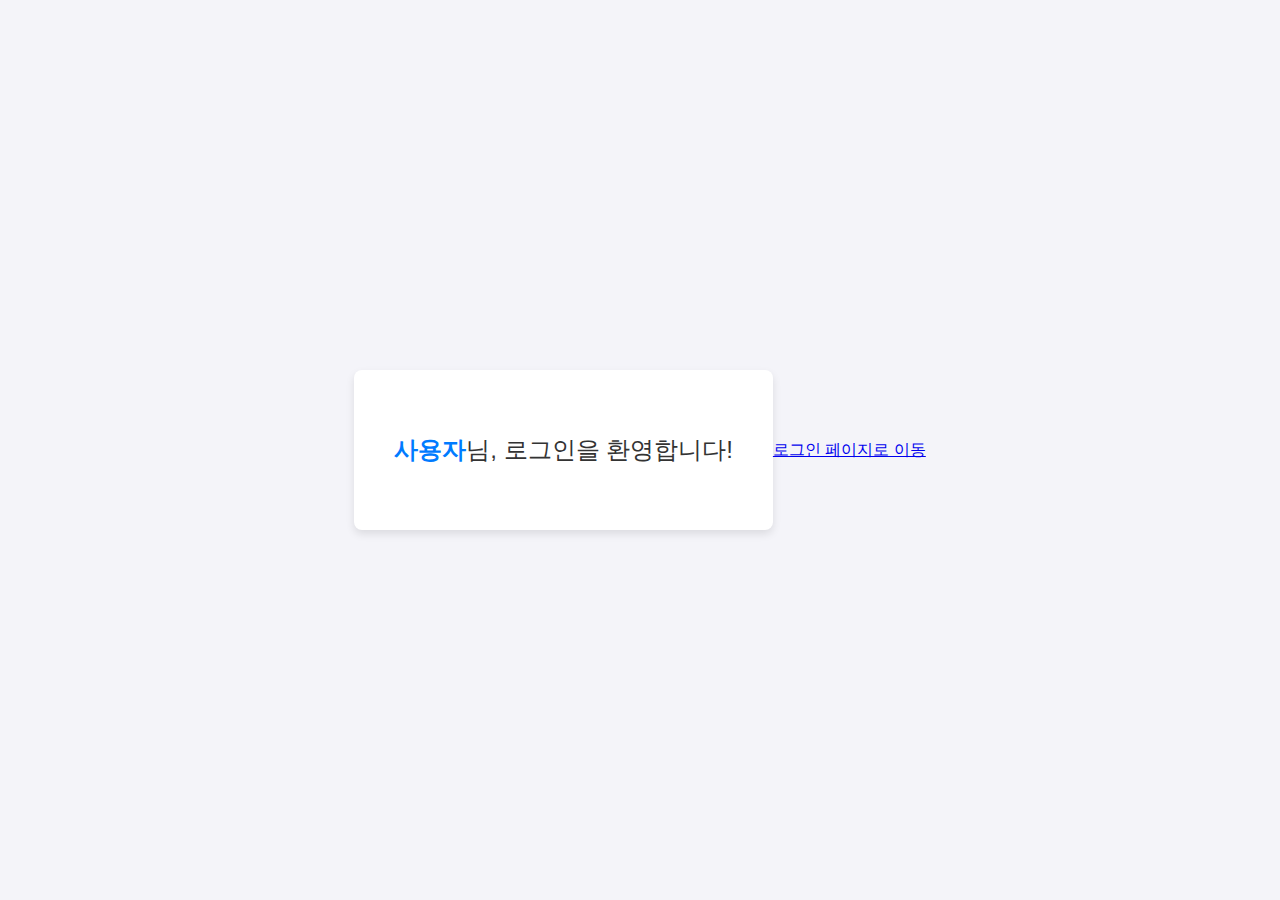
<file: smart_app_project/src/main/resources/templates/members/LoginSuccess.html>
<!DOCTYPE html>
<html lang="ko" xmlns:th="http://www.thymeleaf.org">
<head>
    <meta charset="UTF-8">
    <title>로그인 성공</title>
    <style>
        body {
            font-family: Arial, sans-serif;
            background-color: #f4f4f9;
            display: flex;
            justify-content: center;
            align-items: center;
            height: 100vh;
            margin: 0;
            text-align: center;
        }
        .welcome-container {
            background-color: #ffffff;
            padding: 40px;
            border-radius: 8px;
            box-shadow: 0 4px 8px rgba(0, 0, 0, 0.1);
        }
        .welcome-message {
            font-size: 24px;
            color: #333;
        }
        .welcome-message span {
            font-weight: bold;
            color: #007bff;
        }
        .logout-button {
            margin-top: 30px;
            padding: 12px 25px;
            background-color: #6c757d;
            border: none;
            border-radius: 4px;
            color: white;
            font-size: 16px;
            cursor: pointer;
            text-decoration: none;
        }
        .logout-button:hover {
            background-color: #5a6268;
        }
    </style>
</head>
<body>

<div class="welcome-container">
    <p class="welcome-message">
        <span th:text="${userid}">사용자</span>님, 로그인을 환영합니다!
    </p>
</div>
<a href="/login form">로그인 페이지로 이동</a>
</body>
</html>
</file>
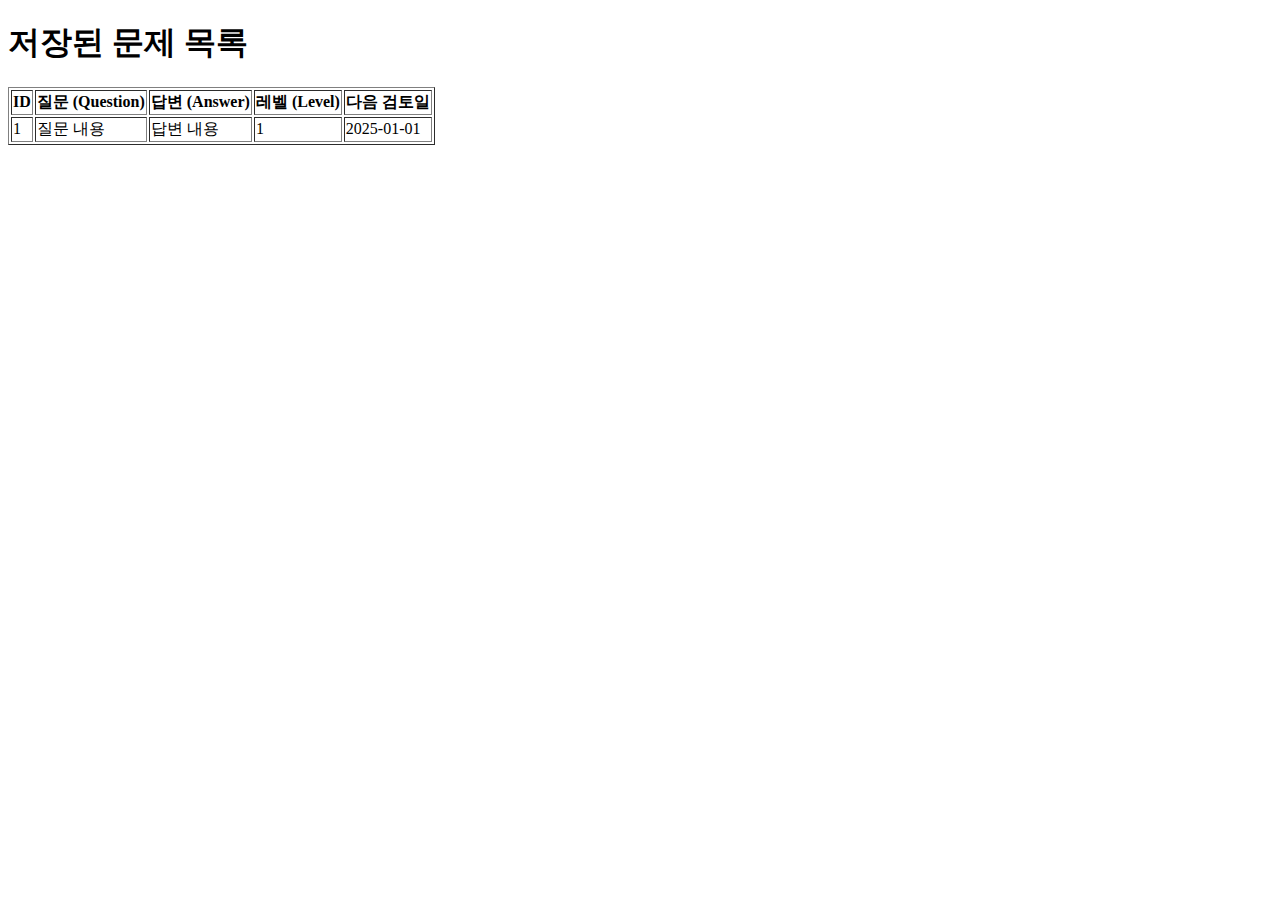
<file: smart_app_project/src/main/resources/templates/problems/list.html>
<!DOCTYPE html>
<html xmlns:th="http://www.thymeleaf.org">
<head>
    <title>스프링 & 오라클 문제 목록</title>
    <meta charset="UTF-8">
</head>
<body>
<h1>저장된 문제 목록</h1>

<table border="1">
    <thead>
    <tr>
        <th>ID</th>
        <th>질문 (Question)</th>
        <th>답변 (Answer)</th>
        <th>레벨 (Level)</th>
        <th>다음 검토일</th>
    </tr>
    </thead>
    <tbody>
    <tr th:each="problem : ${problemList}">
        <td th:text="${problem.problemId}">1</td>
        <td th:text="${problem.question}">질문 내용</td>
        <td th:text="${problem.answer}">답변 내용</td>
        <td th:text="${problem.problemLevel}">1</td>
        <td th:text="${problem.nextReviewTime}">2025-01-01</td>
    </tr>
    </tbody>
</table>

</body>
</html>
</file>
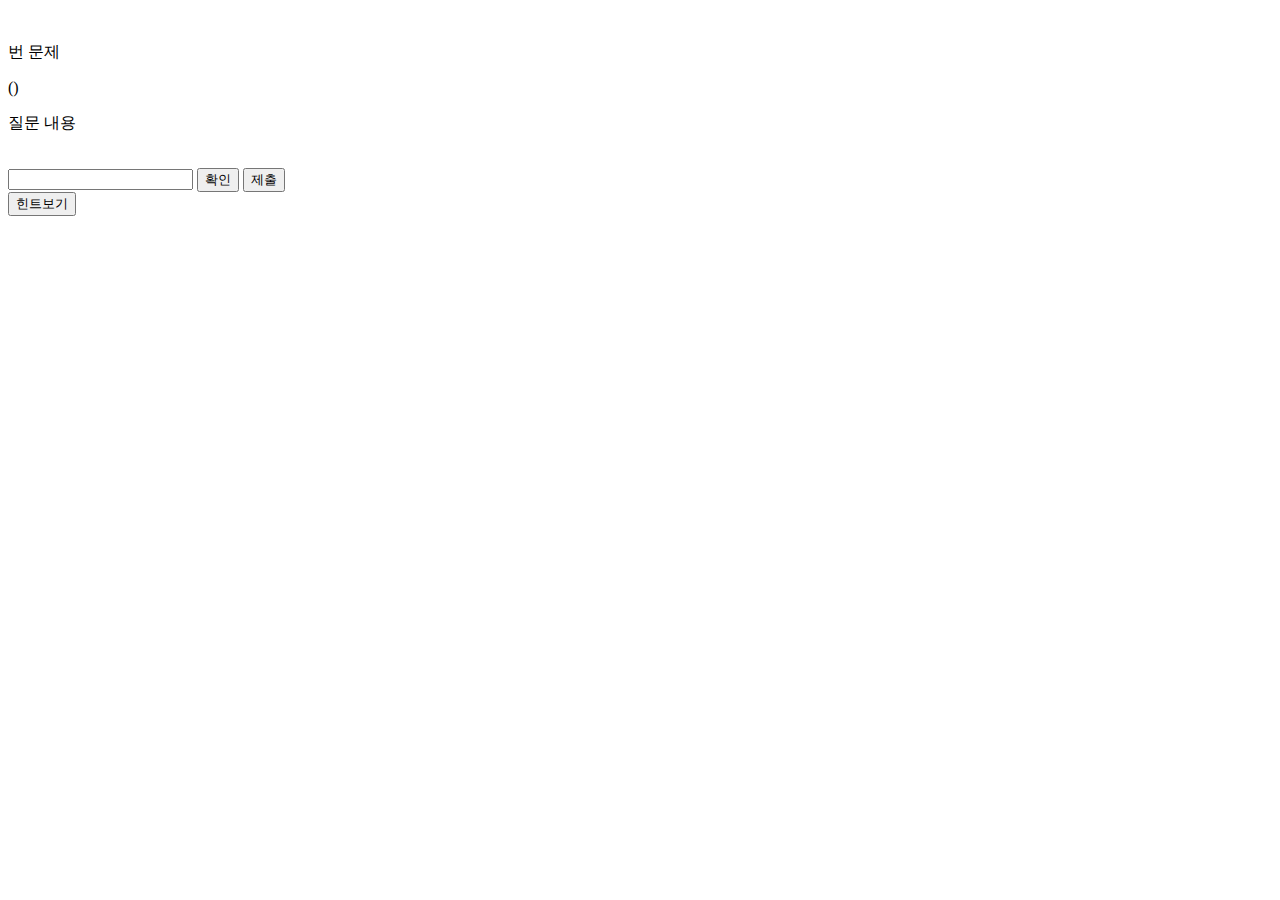
<file: smart_app_project/src/main/resources/templates/problems/play.html>
<!DOCTYPE html>
<html lang="ko" xmlns:th="http://www.thymeleaf.org">
<head>
    <meta charset="UTF-8">
    <title>Title</title>
</head>
<body>
<form action="/submit" method="post">

    <script th:inline="javascript">
        var problemData = [[${problem}]]
        console.log(problemData)
    </script>

    <br>
    <p><span th:text="${currentId}"></span>번 문제</p>

    (<span th:text="${timeAgo}"></span>)

    <p th:text="${problem.question}">질문 내용</p>

    <input type="hidden" name="problemId" th:value="${problem.problemId}">
    <input type="hidden" name="currentId" th:value="${currentId}" />
    <input type="hidden" name="checkCount" th:value="${checkCount}" />
    <input type="hidden" id="correctAnswer" th:value="${problem.answer}">


    <span th:if="${checkHint}" id="hintDisplay" th:text="${hintAnswerLen}"></span> <!-- 힌트-->
    <br>
    <input th:if="${!isCorrect}" name="answer" type="text">

<!--    <input name="submit" type="submit" value="확인">-->

    <input th:if="${!isCorrect}" id="submitFalse" name="answer" type="submit" value="확인">
    <input th:if="${isCorrect}" id="submitTrue" name="submit" type="submit" value="제출">

</form>

<form action="/submit" method="post">
    <input type="hidden" name="problemId" th:value="${problem.problemId}">
    <input type="hidden" name="currentId" th:value="${currentId}" />
    <input type="hidden" name="checkCount" th:value="${checkCount}" />
    <input type="hidden" name="answer"  value="checkHint">

    <button th:if="${!isCorrect}" >힌트보기</button>
</form>
</body>
</html>
</file>
